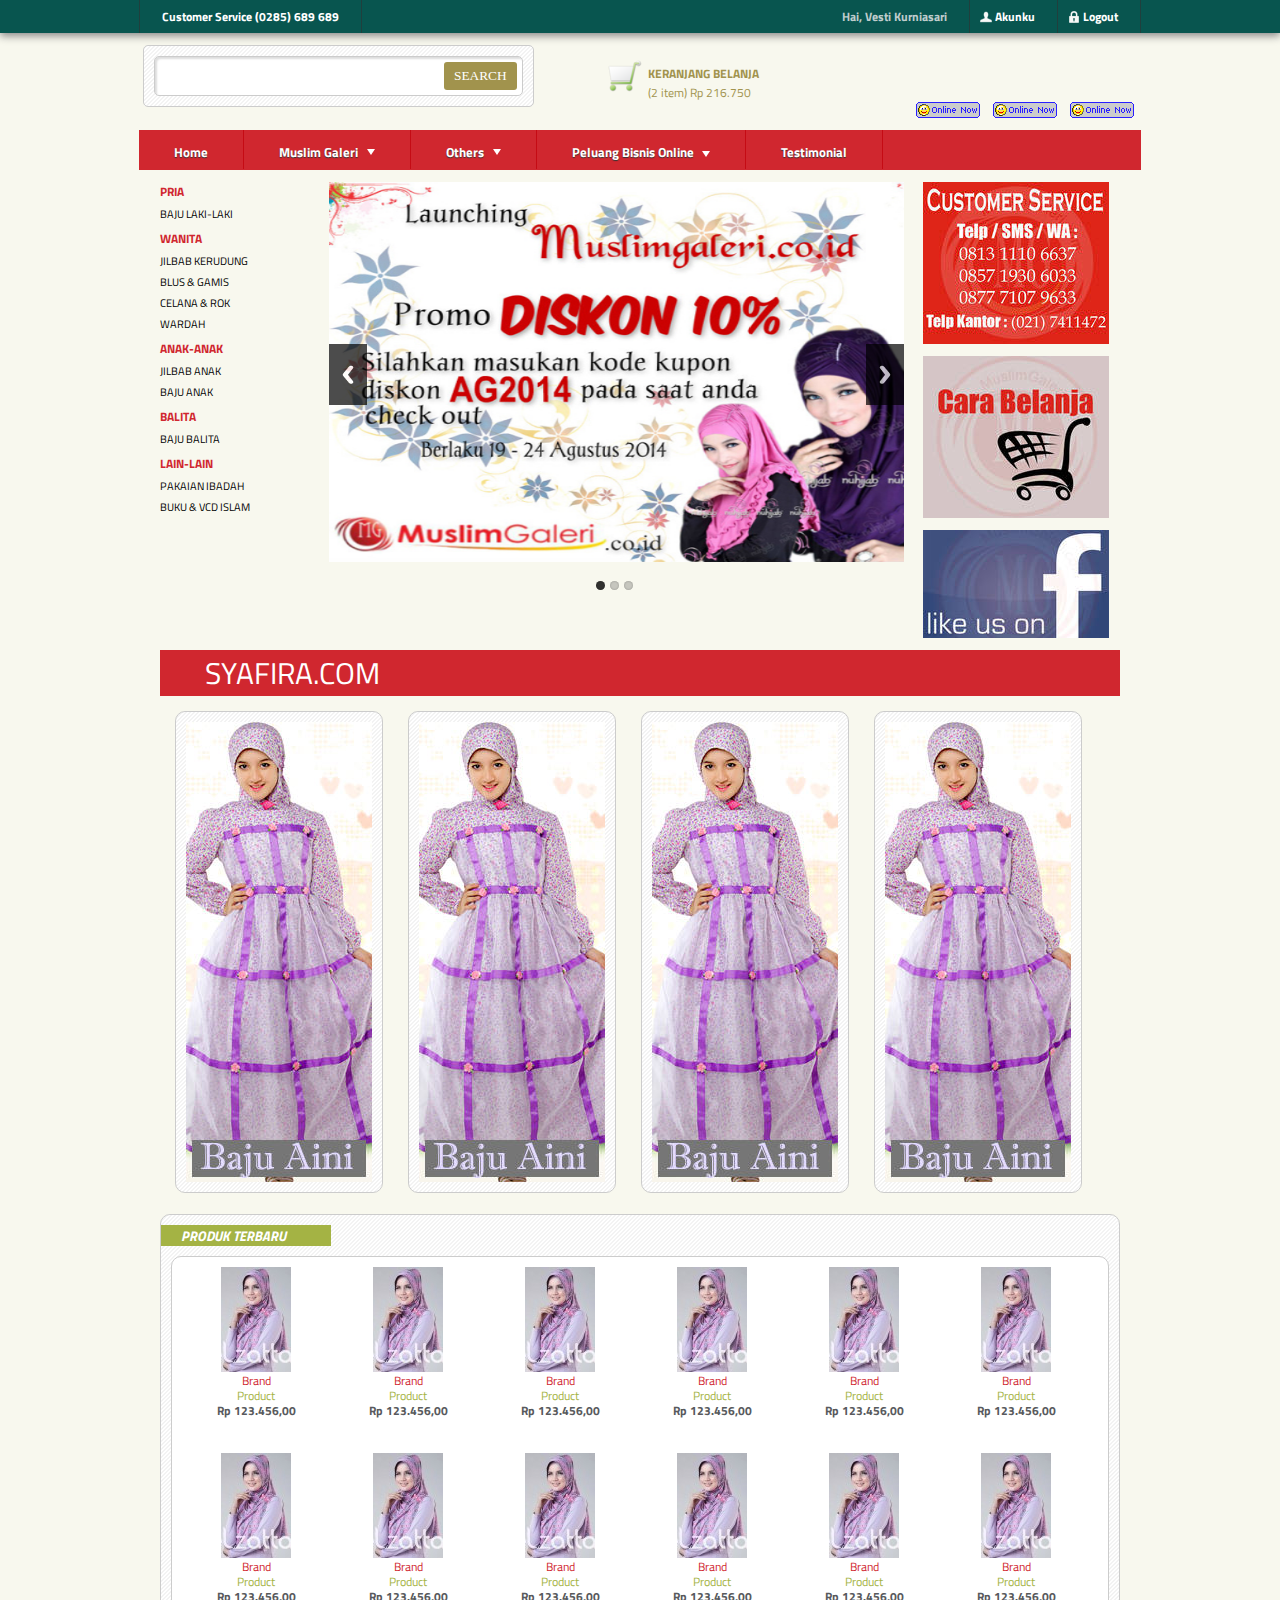
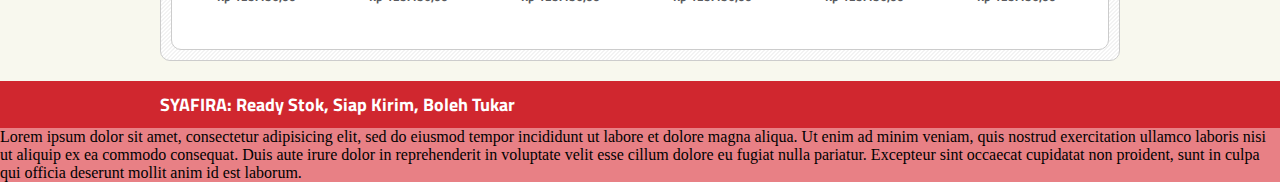
<file: index.html>
<!DOCTYPE html>
<html>
<head>
	<title>Safira</title>
	<link rel="stylesheet" href="css/style.css" type="text/css">
	<link rel="stylesheet" href="css/responsiveslides.css" type="text/css">
	<link href='http://fonts.googleapis.com/css?family=Titillium+Web' rel='stylesheet' type='text/css'>
	<script src="http://ajax.googleapis.com/ajax/libs/jquery/2.1.1/jquery.min.js"></script>
	<script src="js/responsiveslides.js"></script>
</head>
<body>
	<div id="top">
		<div id="account-bar">
			<div id="account-bar-left">
				<div id="cs"><strong>Customer Service (0285) 689 689</strong></div>
			</div>

			<div id="account-bar-right">
				<div id="hi-user">
					<strong>Hai, Vesti Kurniasari</strong>
				</div>

				<div id="hi-account">
					<a href="#"><strong>Akunku</strong></a>
				</div>

				<div id="hi-logout">
					<a href="#"><strong>Logout</strong></a>
				</div>
			</div>

			<div id="account-bar-clear">
				
			</div>
		</div>
	</div>

	<div id="header">
		<div id="logo">
			<!-- <img src="img/logo.png"/> -->
		</div>

		<div id="search">
			<fieldset id="fieldset-outer">
				<fieldset id="fieldset-inner">
					<form action="" method="">
						<input type="text">
							<input type="Submit" value="SEARCH"/>
						</input>
					</form>
				</fieldset>
			</fieldset>
		</div>

		<div id="cart">
			<strong>KERANJANG BELANJA</strong> (2 item) Rp 216.750

			<div id="ym">
				<img src="img/online.gif"/>
				<img src="img/online.gif"/>
				<img src="img/online.gif"/>
			</div>
		</div>

		<div id="top-menu">
			<ul>
				<li><a class="nav" href="#">Home</a></li>
				<li>
					<a class="nav" href="#">Muslim Galeri</a> <span class="bottom-arrow"></span>
					<div class="big-menu-one">
						<div>
							<h3>Muslim Galeri Wanita</h3>
							<a href="#">JILBAB & KERUDUNG</a>
							<a href="#">BLUES DAN GAMIS</a>
							<a href="#">CELANA DAN ROK</a>
							<a href="#">SARIMBIT</a>
							<a href="#">CARDI & COAT</a>
							<a href="#">BUSANA RAJUT</a>
						</div>

						<div>
							<h3>Muslim Galeri Pria</h3>
							<a href="#">SARIMBIT</a>
							<a href="#">BAJU LAKI-LAKI</a>
						</div>

						<div>
							<h3>Muslim Galeri Wanita Anak-Anak</h3>
							<a href="#">OTHERS</a>
							<a href="#">OTHERS</a>
							<a href="#">OTHERS</a>
							<a href="#">OTHERS</a>
						</div>

						<div>
							<h3>Muslim Galeri Balita</h3>
							<a href="#">OTHERS</a>
							<a href="#">OTHERS</a>
						</div>

						<div>
							<h3>Muslim Galeri Lain-Lain</h3>
							<a href="#">OTHERS</a>
						</div>
					</div>
				</li>
				<li>
					<a class="nav" href="#">Others</a> <span class="bottom-arrow"></span>
					<div class="big-menu-one">
						<div>
							<h3>Muslim Galeri Balita</h3>
							<a href="#">OTHERS</a>
							<a href="#">OTHERS</a>
						</div>

						<div>
							<h3>Muslim Galeri Lain-Lain</h3>
							<a href="#">OTHERS</a>
						</div>
					</div>
				</li>
				<li class="big-menu-two-container">
					<a class="nav" href="#">Peluang Bisnis Online <span class="bottom-arrow"></a>
					<div class="big-menu-two">
						<a href="#">MG LOYAL</a>
						<a href="#">MG AGEN</a>
					</div>
				</li>
				<li><a class="nav" href="#">Testimonial</a></li>
			</ul>
		</div>
	</div>

	<div id="wrapper">
		<div id="top-content">
			<div id="banner">
				
				<div id="cat-nav">
					<div class="cat-nav">
						<h3>PRIA</h3>
						<a href="#">BAJU LAKI-LAKI</a>
					</div>

					<div class="cat-nav">
						<h3>WANITA</h3>
						<a href="#">JILBAB KERUDUNG</a>
						<a href="#">BLUS & GAMIS</a>
						<a href="#">CELANA & ROK</a>
						<a href="#">WARDAH</a>
					</div>

					<div class="cat-nav">
						<h3>ANAK-ANAK</h3>
						<a href="#">JILBAB ANAK</a>
						<a href="#">BAJU ANAK</a>
					</div>

					<div class="cat-nav">
						<h3>BALITA</h3>
						<a href="#">BAJU BALITA</a>
					</div>

					<div class="cat-nav">
						<h3>LAIN-LAIN</h3>
						<a href="#">PAKAIAN IBADAH</a>
						<a href="#">BUKU & VCD ISLAM</a>
					</div>
				</div>

				<div id="slide">
					<ul class="rslides">
					  <li><img src="img/1.jpg" alt=""></li>
					  <li><img src="img/2.jpg" alt=""></li>
					  <li><img src="img/3.jpg" alt=""></li>
					</ul>
				</div>

				<div id="flag">
					<img src="img/img_kontak.jpg"/>
					<img src="img/img_cara_belanja.jpg"/>
					<img src="img/img_fb.jpg"/>
				</div>
			</div>

			<div id="gallery">
				<div id="block">
					<p>SYAFIRA.COM</p>
				</div>

				<div id="potrait-wrapper">
					<div class="potrait">
						<img src="img/potrait-one.jpg"/>
					</div> 

					<div class="potrait">
						<img src="img/potrait-one.jpg"/>
					</div> 

					<div class="potrait">
						<img src="img/potrait-one.jpg"/>
					</div> 

					<div class="potrait">
						<img src="img/potrait-one.jpg"/>
					</div> 
				</div>
			</div>

			<div id="feature">
				<div id="corner-title">
					<h3>PRODUK TERBARU</h3>
				</div>

				<div id="box-wrapper">
					<div class="box-feature">
						<img src="img/feature1.jpg"/>
						<p class="brand">Brand</p>
						<p class="product-name">Product</p>
						<p class="price">Rp 123.456,00</p> 
					</div>

					<div class="box-feature">
						<img src="img/feature1.jpg"/>
						<p class="brand">Brand</p>
						<p class="product-name">Product</p>
						<p class="price">Rp 123.456,00</p> 
					</div>

					<div class="box-feature">
						<img src="img/feature1.jpg"/>
						<p class="brand">Brand</p>
						<p class="product-name">Product</p>
						<p class="price">Rp 123.456,00</p> 
					</div>

					<div class="box-feature">
						<img src="img/feature1.jpg"/>
						<p class="brand">Brand</p>
						<p class="product-name">Product</p>
						<p class="price">Rp 123.456,00</p> 
					</div>

					<div class="box-feature">
						<img src="img/feature1.jpg"/>
						<p class="brand">Brand</p>
						<p class="product-name">Product</p>
						<p class="price">Rp 123.456,00</p> 
					</div>

					<div class="box-feature">
						<img src="img/feature1.jpg"/>
						<p class="brand">Brand</p>
						<p class="product-name">Product</p>
						<p class="price">Rp 123.456,00</p> 
					</div>

					<div class="box-feature">
						<img src="img/feature1.jpg"/>
						<p class="brand">Brand</p>
						<p class="product-name">Product</p>
						<p class="price">Rp 123.456,00</p> 
					</div>

					<div class="box-feature">
						<img src="img/feature1.jpg"/>
						<p class="brand">Brand</p>
						<p class="product-name">Product</p>
						<p class="price">Rp 123.456,00</p> 
					</div>

					<div class="box-feature">
						<img src="img/feature1.jpg"/>
						<p class="brand">Brand</p>
						<p class="product-name">Product</p>
						<p class="price">Rp 123.456,00</p> 
					</div>

					<div class="box-feature">
						<img src="img/feature1.jpg"/>
						<p class="brand">Brand</p>
						<p class="product-name">Product</p>
						<p class="price">Rp 123.456,00</p> 
					</div>

					<div class="box-feature">
						<img src="img/feature1.jpg"/>
						<p class="brand">Brand</p>
						<p class="product-name">Product</p>
						<p class="price">Rp 123.456,00</p> 
					</div>

					<div class="box-feature">
						<img src="img/feature1.jpg"/>
						<p class="brand">Brand</p>
						<p class="product-name">Product</p>
						<p class="price">Rp 123.456,00</p> 
					</div>
				</div>
			</div>
		</div>
	</div>

	<div id="footer">
		<div id="red-one">
			<div>
				<p>SYAFIRA: Ready Stok, Siap Kirim, Boleh Tukar</p>
			</div> 
		</div>

		<div id="red-two">
			<div>
				<p>Lorem ipsum dolor sit amet, consectetur adipisicing elit, sed do eiusmod
			tempor incididunt ut labore et dolore magna aliqua. Ut enim ad minim veniam,
			quis nostrud exercitation ullamco laboris nisi ut aliquip ex ea commodo
			consequat. Duis aute irure dolor in reprehenderit in voluptate velit esse
			cillum dolore eu fugiat nulla pariatur. Excepteur sint occaecat cupidatat non
			proident, sunt in culpa qui officia deserunt mollit anim id est laborum.</p>
			</div>
		</div>
	</div>

	<script type="text/javascript">
		$(document).ready(function(){
			 $(".rslides").responsiveSlides({
		        pager: true,
		        nav: true,
		        speed: 500,
		        maxwidth: 800,
		        namespace: "centered-btns"
		      });

			// $('#top-menu ul li').hover(function(){
			// 	$('.big-menu-one')
			// 	.delay(1000)
			// 	.queue(function(next){
			// 		$('.big-menu-one').css('background','green');
			// 		next();
			// 	});
			// }, function(){
			// 	$('.big-menu-one').css('background','#ffffff')
			// });

		});
	</script>
</body>
</html>
</file>
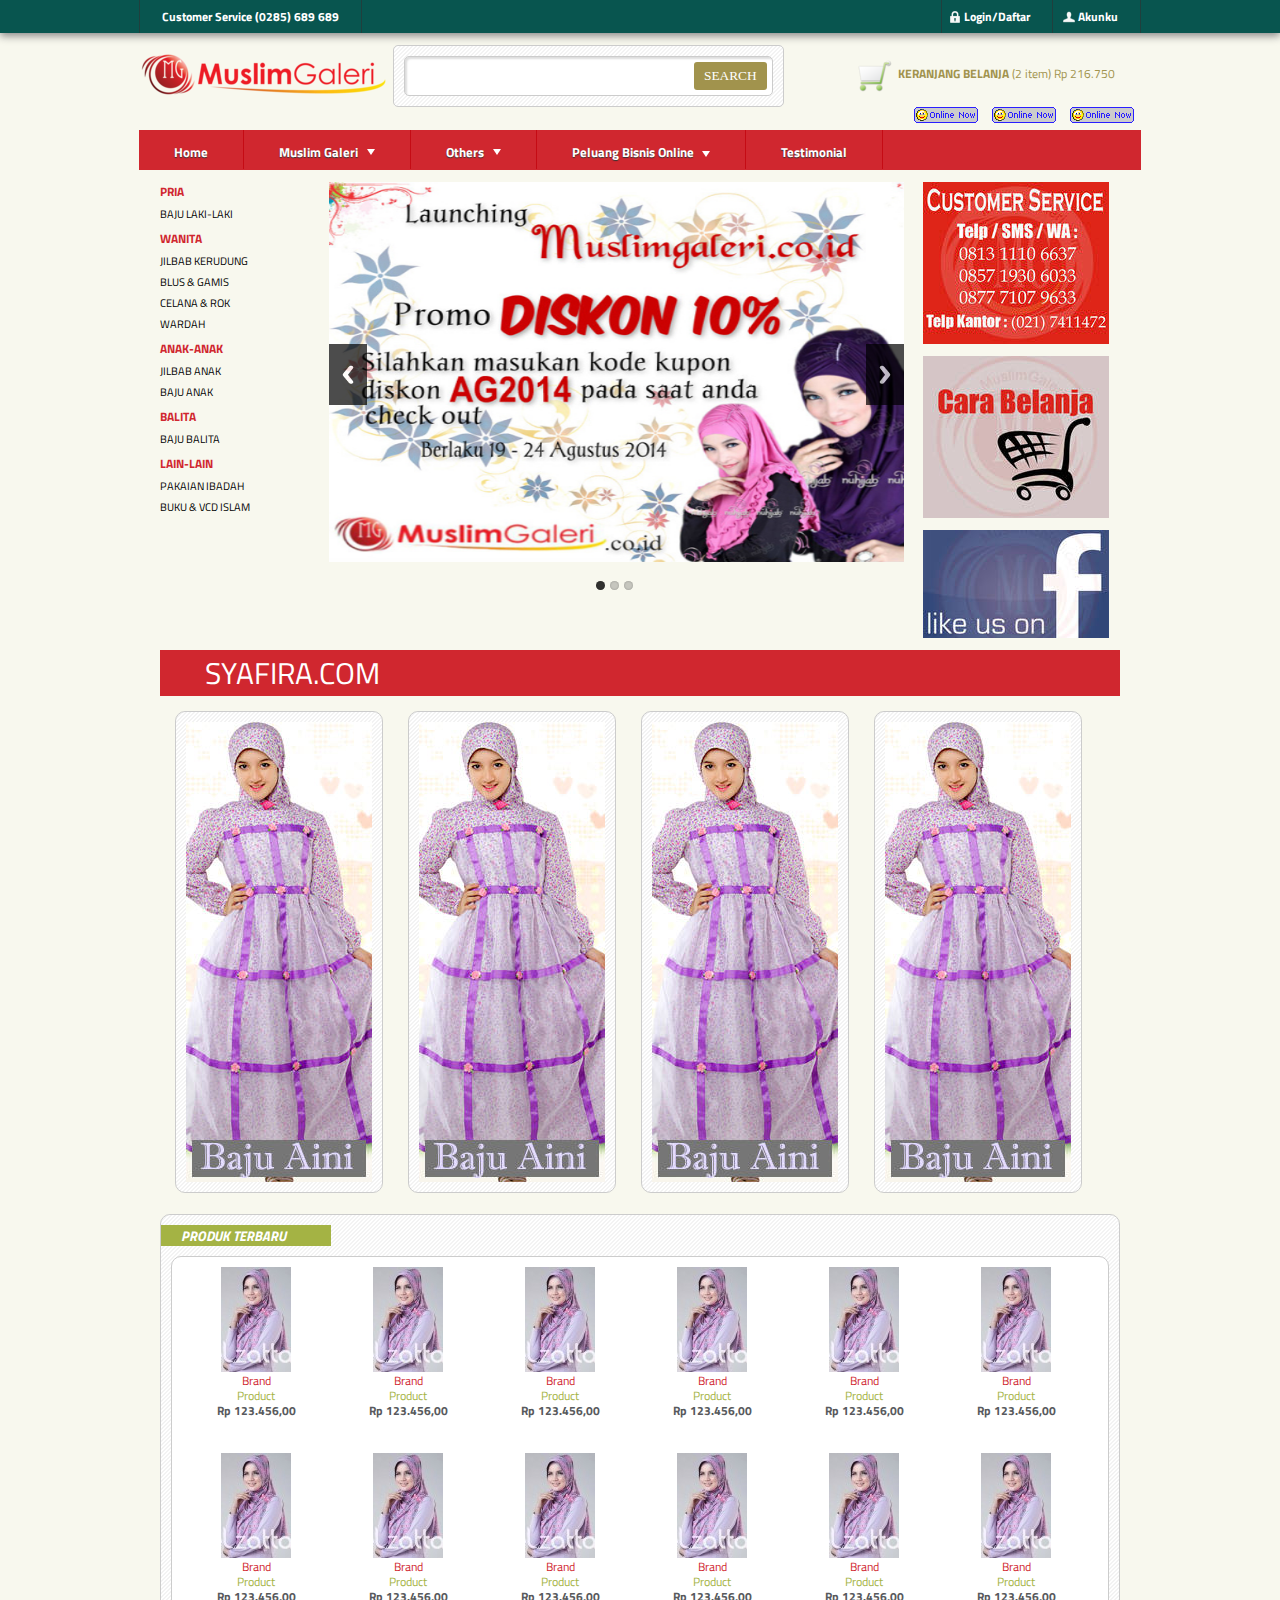
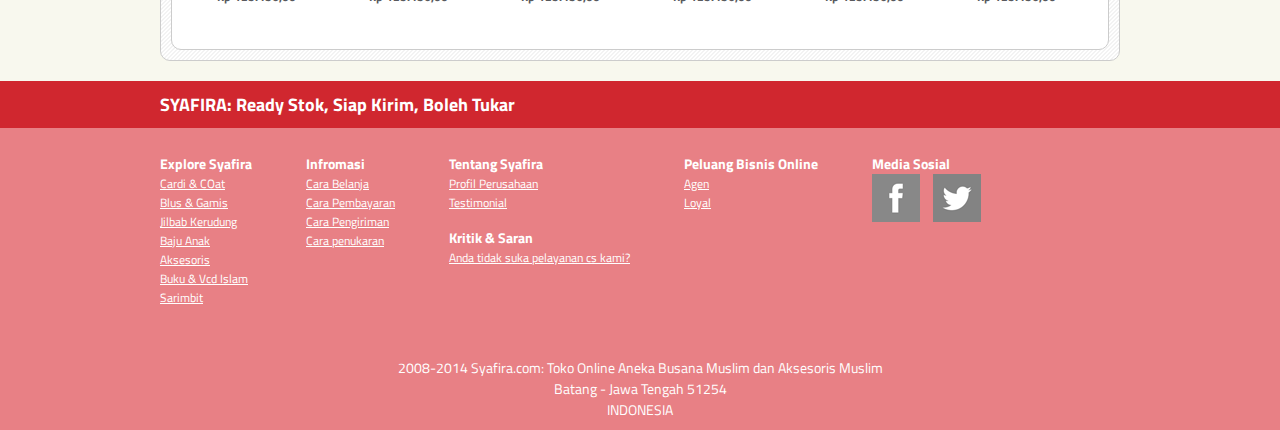
<file: index-no-login.html>
<!DOCTYPE html>
<html>
<head>
	<title>Safira</title>
	<link rel="stylesheet" href="css/style.css" type="text/css">
	<link rel="stylesheet" href="css/responsiveslides.css" type="text/css">
	<link href='http://fonts.googleapis.com/css?family=Titillium+Web' rel='stylesheet' type='text/css'>
	<script src="http://ajax.googleapis.com/ajax/libs/jquery/2.1.1/jquery.min.js"></script>
	<script src="js/responsiveslides.js"></script>
</head>
<body>
	<div id="top">
		<div id="account-bar">
			<div id="account-bar-left">
				<div id="cs"><strong>Customer Service (0285) 689 689</strong></div>
			</div>

			<div id="account-bar-right">
				<div id="hi-login">
					<a href="#"><strong>Login/Daftar</strong></a>
				</div>

				<div id="hi-account">
					<a href="#"><strong>Akunku</strong></a>
				</div>

				
			</div>

			<div id="account-bar-clear">
				
			</div>
		</div>
	</div>

	<div id="header">
		<div id="logo">
			<a href="#"><img src="img/logo.png"/></a>
		</div>

		<div id="search">
			<fieldset id="fieldset-outer">
				<fieldset id="fieldset-inner">
					<form action="" method="">
						<input type="text">
							<input type="Submit" value="SEARCH"/>
						</input>
					</form>
				</fieldset>
			</fieldset>
		</div>

		<a href="#" id="cart">
			<span><strong>KERANJANG BELANJA</strong> (2 item) Rp 216.750</span>
		</a>

		<div id="ym">
			<a href="ym"><img src="img/online.gif"/></a>
			<a href="ym"><img src="img/online.gif"/></a>
			<a href="ym"><img src="img/online.gif"/></a>
		</div>

		<div id="top-menu">
			<ul>
				<li><a class="nav" href="#">Home</a></li>
				<li>
					<a class="nav" href="#">Muslim Galeri</a> <span class="bottom-arrow"></span>
					<div class="big-menu-one">
						<div>
							<h3>Muslim Galeri Wanita</h3>
							<a href="#">JILBAB & KERUDUNG</a>
							<a href="#">BLUES DAN GAMIS</a>
							<a href="#">CELANA DAN ROK</a>
							<a href="#">SARIMBIT</a>
							<a href="#">CARDI & COAT</a>
							<a href="#">BUSANA RAJUT</a>
						</div>

						<div>
							<h3>Muslim Galeri Pria</h3>
							<a href="#">SARIMBIT</a>
							<a href="#">BAJU LAKI-LAKI</a>
						</div>

						<div>
							<h3>Muslim Galeri Wanita Anak-Anak</h3>
							<a href="#">OTHERS</a>
							<a href="#">OTHERS</a>
							<a href="#">OTHERS</a>
							<a href="#">OTHERS</a>
						</div>

						<div>
							<h3>Muslim Galeri Balita</h3>
							<a href="#">OTHERS</a>
							<a href="#">OTHERS</a>
						</div>

						<div>
							<h3>Muslim Galeri Lain-Lain</h3>
							<a href="#">OTHERS</a>
						</div>
					</div>
				</li>
				<li>
					<a class="nav" href="#">Others</a> <span class="bottom-arrow"></span>
					<div class="big-menu-one">
						<div>
							<h3>Muslim Galeri Balita</h3>
							<a href="#">OTHERS</a>
							<a href="#">OTHERS</a>
						</div>

						<div>
							<h3>Muslim Galeri Lain-Lain</h3>
							<a href="#">OTHERS</a>
						</div>
					</div>
				</li>
				<li class="big-menu-two-container">
					<a class="nav" href="#">Peluang Bisnis Online <span class="bottom-arrow"></a>
					<div class="big-menu-two">
						<a href="#">MG LOYAL</a>
						<a href="#">MG AGEN</a>
					</div>
				</li>
				<li><a class="nav" href="#">Testimonial</a></li>
			</ul>
		</div>
	</div>

	<div id="wrapper">
		<div id="top-content">
			<div id="banner">
				
				<div id="cat-nav">
					<div class="cat-nav">
						<h3>PRIA</h3>
						<a href="#">BAJU LAKI-LAKI</a>
					</div>

					<div class="cat-nav">
						<h3>WANITA</h3>
						<a href="#">JILBAB KERUDUNG</a>
						<a href="#">BLUS & GAMIS</a>
						<a href="#">CELANA & ROK</a>
						<a href="#">WARDAH</a>
					</div>

					<div class="cat-nav">
						<h3>ANAK-ANAK</h3>
						<a href="#">JILBAB ANAK</a>
						<a href="#">BAJU ANAK</a>
					</div>

					<div class="cat-nav">
						<h3>BALITA</h3>
						<a href="#">BAJU BALITA</a>
					</div>

					<div class="cat-nav">
						<h3>LAIN-LAIN</h3>
						<a href="#">PAKAIAN IBADAH</a>
						<a href="#">BUKU & VCD ISLAM</a>
					</div>
				</div>

				<div id="slide">
					<ul class="rslides">
					  <li><img src="img/1.jpg" alt=""></li>
					  <li><img src="img/2.jpg" alt=""></li>
					  <li><img src="img/3.jpg" alt=""></li>
					</ul>
				</div>

				<div id="flag">
					<img src="img/img_kontak.jpg"/>
					<a href="#"><img src="img/img_cara_belanja.jpg"/></a>
					<a href="#"><img src="img/img_fb.jpg"/></a>
				</div>
			</div>

			<div id="gallery">
				<div id="block">
					<p>SYAFIRA.COM</p>
				</div>

				<div id="potrait-wrapper">
					<div class="potrait">
						<a href="#"><img src="img/potrait-one.jpg"/></a>
					</div> 

					<div class="potrait">
						<a href="#"><img src="img/potrait-one.jpg"/></a>
					</div> 

					<div class="potrait">
						<a href="#"><img src="img/potrait-one.jpg"/></a>
					</div> 

					<div class="potrait">
						<a href="#"><img src="img/potrait-one.jpg"/></a>
					</div> 
				</div>
			</div>

			<div id="feature">
				<div id="corner-title">
					<h3>PRODUK TERBARU</h3>
				</div>

				<div id="box-wrapper">
					<div class="box-feature">
						<a href="#">
							<img src="img/feature1.jpg"/>
							<p class="brand">Brand</p>
							<p class="product-name">Product</p>
							<p class="price">Rp 123.456,00</p>
						</a>
					</div>

					<div class="box-feature">
						<a href="#">
							<img src="img/feature1.jpg"/>
							<p class="brand">Brand</p>
							<p class="product-name">Product</p>
							<p class="price">Rp 123.456,00</p>
						</a>
					</div>

					<div class="box-feature">
						<a href="#">
							<img src="img/feature1.jpg"/>
							<p class="brand">Brand</p>
							<p class="product-name">Product</p>
							<p class="price">Rp 123.456,00</p>
						</a>
					</div>

					<div class="box-feature">
						<a href="#">
							<img src="img/feature1.jpg"/>
							<p class="brand">Brand</p>
							<p class="product-name">Product</p>
							<p class="price">Rp 123.456,00</p>
						</a>
					</div>

					<div class="box-feature">
						<a href="#">
							<img src="img/feature1.jpg"/>
							<p class="brand">Brand</p>
							<p class="product-name">Product</p>
							<p class="price">Rp 123.456,00</p>
						</a>
					</div>

					<div class="box-feature">
						<a href="#">
							<img src="img/feature1.jpg"/>
							<p class="brand">Brand</p>
							<p class="product-name">Product</p>
							<p class="price">Rp 123.456,00</p>
						</a>
					</div>

					<div class="box-feature">
						<a href="#">
							<img src="img/feature1.jpg"/>
							<p class="brand">Brand</p>
							<p class="product-name">Product</p>
							<p class="price">Rp 123.456,00</p>
						</a>
					</div>

					<div class="box-feature">
						<a href="#">
							<img src="img/feature1.jpg"/>
							<p class="brand">Brand</p>
							<p class="product-name">Product</p>
							<p class="price">Rp 123.456,00</p>
						</a>
					</div>

					<div class="box-feature">
						<a href="#">
							<img src="img/feature1.jpg"/>
							<p class="brand">Brand</p>
							<p class="product-name">Product</p>
							<p class="price">Rp 123.456,00</p>
						</a>
					</div>

					<div class="box-feature">
						<a href="#">
							<img src="img/feature1.jpg"/>
							<p class="brand">Brand</p>
							<p class="product-name">Product</p>
							<p class="price">Rp 123.456,00</p>
						</a>
					</div>

					<div class="box-feature">
						<a href="#">
							<img src="img/feature1.jpg"/>
							<p class="brand">Brand</p>
							<p class="product-name">Product</p>
							<p class="price">Rp 123.456,00</p>
						</a>
					</div>

					<div class="box-feature">
						<a href="#">
							<img src="img/feature1.jpg"/>
							<p class="brand">Brand</p>
							<p class="product-name">Product</p>
							<p class="price">Rp 123.456,00</p>
						</a>
					</div>
				</div>
			</div>
		</div>
	</div>

	<div id="footer">
		<div id="red-one">
			<div>
				<p>SYAFIRA: Ready Stok, Siap Kirim, Boleh Tukar</p>
			</div> 
		</div>

		<div id="red-two">
			<div id="footer-link-wrapper">
				<div class="footer-link">
					<h3>Explore Syafira</h3>
					<a href="#">Cardi & COat</a>
					<a href="#">Blus & Gamis</a>
					<a href="#">Jilbab Kerudung</a>
					<a href="#">Baju Anak</a>
					<a href="#">Aksesoris</a>
					<a href="#">Buku & Vcd Islam</a>
					<a href="#">Sarimbit</a>
				</div>

				<div class="footer-link">
					<h3>Infromasi</h3>
					<a href="#">Cara Belanja</a>
					<a href="#">Cara Pembayaran</a>
					<a href="#">Cara Pengiriman</a>
					<a href="#">Cara penukaran</a>
				</div>

				<div class="footer-link">
					<h3>Tentang Syafira</h3>
					<a href="#">Profil Perusahaan</a>
					<a href="#">Testimonial</a>

					<h3>Kritik & Saran</h3>
					<a href="#">Anda tidak suka pelayanan cs kami?</a>
				</div>

				<div class="footer-link">
					<h3>Peluang Bisnis Online</h3>
					<a href="#">Agen</a>
					<a href="#">Loyal</a>
				</div>

				<div class="footer-link">
					<h3>Media Sosial</h3>
					<a href="#" id="fb-icon">
					</a>

					<a href="#" id="twitter-icon">
					</a>
				</div>

				<div id="copyright">
					<p>2008-2014 Syafira.com: Toko Online Aneka Busana Muslim dan Aksesoris Muslim</p>
					<p>Batang - Jawa Tengah 51254</p> 
					<p>INDONESIA</p>
				</div>
			</div>
		</div>
	</div>

	<script type="text/javascript">
		$(document).ready(function(){
			 $(".rslides").responsiveSlides({
		        pager: true,
		        nav: true,
		        speed: 500,
		        maxwidth: 800,
		        namespace: "centered-btns"
		      });

			// $('#top-menu ul li').hover(function(){
			// 	$('.big-menu-one')
			// 	.delay(1000)
			// 	.queue(function(next){
			// 		$('.big-menu-one').css('background','green');
			// 		next();
			// 	});
			// }, function(){
			// 	$('.big-menu-one').css('background','#ffffff')
			// });

		});
	</script>
</body>
</html>
</file>
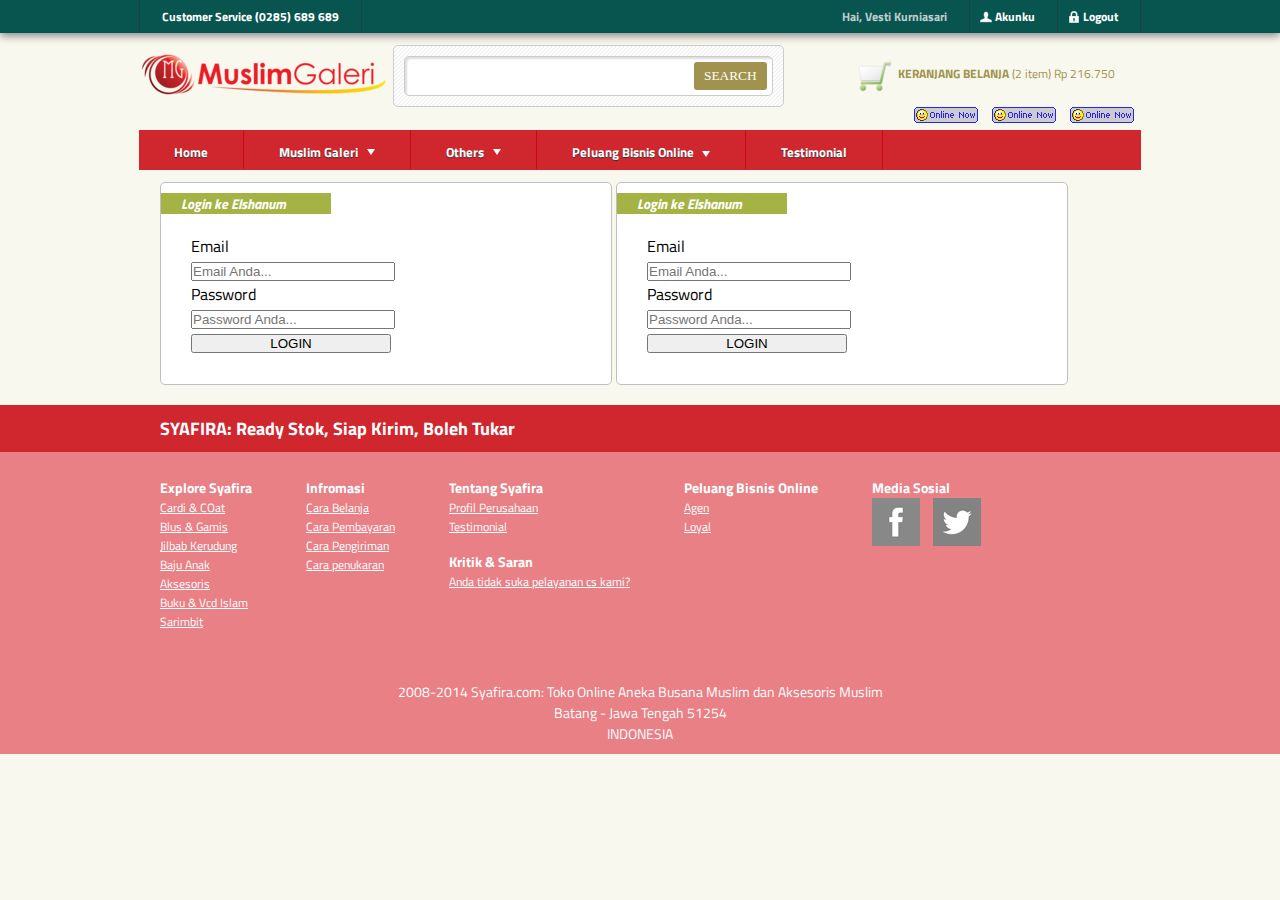
<file: login.html>
<!DOCTYPE html>
<html>
<head>
	<title>Syafira Login</title>
	<link rel="stylesheet" href="css/style.css" type="text/css">
	<link rel="stylesheet" href="css/responsiveslides.css" type="text/css">
	<link href='http://fonts.googleapis.com/css?family=Titillium+Web' rel='stylesheet' type='text/css'>
	<script src="http://ajax.googleapis.com/ajax/libs/jquery/2.1.1/jquery.min.js"></script>
	<script src="js/responsiveslides.js"></script>

	<meta name="viewport" content="width=device-width, minimum-scale=1.0, maximum-scale=1.0" />
</head>
<body>
	<div id="top">
		<div id="account-bar">
			<div id="account-bar-left">
				<div id="cs"><strong>Customer Service (0285) 689 689</strong></div>
			</div>

			<div id="account-bar-right">
				<div id="hi-user">
					<strong>Hai, Vesti Kurniasari</strong>
				</div>

				<div id="hi-account">
					<a href="#"><strong>Akunku</strong></a>
				</div>

				<div id="hi-logout">
					<a href="#"><strong>Logout</strong></a>
				</div>
			</div>

			<div id="account-bar-clear">
				
			</div>
		</div>
	</div>

	<div id="menu-mobile">
		<a href="#" id="slick">
			Menu
			<span id="slick-strip">
			&#9776;
			</span>
		</a>

		<ul>
			<li><a href="#">Home</a></li>
			<li>
				<a href="#">Muslim Galeri</a>
				<ul style="height:0px">
					<li><a href="#">Muslim Galeri - Wanita</a></li>
					<li><a href="#">Muslim Galeri - Pria</a></li>
					<li><a href="#">Muslim Galeri - Anak-Anak</a></li>
				</ul>
			</li>
			<li>
				<a href="#">Others</a>
				<ul>
					<li><a href="#">Muslim Galeri - Wanita</a></li>
					<li><a href="#">Muslim Galeri - Pria</a></li>
					<li><a href="#">Muslim Galeri - Anak-Anak</a></li>
				</ul>
			</li>
			<li><a href="#">Home</a></li>
			<li><a href="#">Home</a></li>
		</ul>

		<div id="slick-clear">
		</div>

		
	</div>

	<div id="header">
		<div id="logo">
			<a href="#"><img src="img/logo.png"/></a>
		</div>

		<div id="search">
			<fieldset id="fieldset-outer">
				<fieldset id="fieldset-inner">
					<form action="" method="">
						<input type="text">
							<input type="Submit" value="SEARCH"/>
						</input>
					</form>
				</fieldset>
			</fieldset>
		</div>

		<a href="#" id="cart">
			<span><strong>KERANJANG BELANJA</strong> (2 item) Rp 216.750</span>
		</a>

		<div id="ym">
			<a href="ym"><img src="img/online.gif"/></a>
			<a href="ym"><img src="img/online.gif"/></a>
			<a href="ym"><img src="img/online.gif"/></a>
		</div>

		<div id="top-menu">
			<ul>
				<li><a class="nav" href="#">Home</a></li>
				<li>
					<a class="nav" href="#">Muslim Galeri</a> <span class="bottom-arrow"></span>
					<div class="big-menu-one">
						<div>
							<h3>Muslim Galeri Wanita</h3>
							<a href="#">JILBAB & KERUDUNG</a>
							<a href="#">BLUES DAN GAMIS</a>
							<a href="#">CELANA DAN ROK</a>
							<a href="#">SARIMBIT</a>
							<a href="#">CARDI & COAT</a>
							<a href="#">BUSANA RAJUT</a>
						</div>

						<div>
							<h3>Muslim Galeri Pria</h3>
							<a href="#">SARIMBIT</a>
							<a href="#">BAJU LAKI-LAKI</a>
						</div>

						<div>
							<h3>Muslim Galeri Wanita Anak-Anak</h3>
							<a href="#">OTHERS</a>
							<a href="#">OTHERS</a>
							<a href="#">OTHERS</a>
							<a href="#">OTHERS</a>
						</div>

						<div>
							<h3>Muslim Galeri Balita</h3>
							<a href="#">OTHERS</a>
							<a href="#">OTHERS</a>
						</div>

						<div>
							<h3>Muslim Galeri Lain-Lain</h3>
							<a href="#">OTHERS</a>
						</div>
					</div>
				</li>
				<li>
					<a class="nav" href="#">Others</a> <span class="bottom-arrow"></span>
					<div class="big-menu-one">
						<div>
							<h3>Muslim Galeri Balita</h3>
							<a href="#">OTHERS</a>
							<a href="#">OTHERS</a>
						</div>

						<div>
							<h3>Muslim Galeri Lain-Lain</h3>
							<a href="#">OTHERS</a>
						</div>
					</div>
				</li>
				<li class="big-menu-two-container">
					<a class="nav" href="#">Peluang Bisnis Online <span class="bottom-arrow"></a>
					<div class="big-menu-two">
						<a href="#">MG LOYAL</a>
						<a href="#">MG AGEN</a>
					</div>
				</li>
				<li><a class="nav" href="#">Testimonial</a></li>
			</ul>
		</div>
	</div>

	<div id="wrapper">
		<div id="top-content">
			
			<div id="login-box">
				<div id="corner-title">
					<h3>Login ke Elshanum</h3>
				</div>

				<form method="">
					<label>Email</label>
					<div>
						<input type="text" placeholder="Email Anda..."/>
					</div>

					<label>Password</label>
					<div>
						<input type="text" placeholder="Password Anda..."/>
					</div>

					<div>
						<input type="submit" value="LOGIN"/>
					</div>
				</form>
			</div>

			<div id="register-box">
				<div id="corner-title">
					<h3>Login ke Elshanum</h3>
				</div>

				<form method="">
					<label>Email</label>
					<div>
						<input type="text" placeholder="Email Anda..."/>
					</div>

					<label>Password</label>
					<div>
						<input type="text" placeholder="Password Anda..."/>
					</div>

					<div>
						<input type="submit" value="LOGIN"/>
					</div>
				</form>
			</div>

		</div>
	</div>

	<div id="footer">
		<div id="red-one">
			<div>
				<p>SYAFIRA: Ready Stok, Siap Kirim, Boleh Tukar</p>
			</div> 
		</div>

		<div id="red-two">
			<div id="footer-link-wrapper">
				<div class="footer-link">
					<h3>Explore Syafira</h3>
					<a href="#">Cardi & COat</a>
					<a href="#">Blus & Gamis</a>
					<a href="#">Jilbab Kerudung</a>
					<a href="#">Baju Anak</a>
					<a href="#">Aksesoris</a>
					<a href="#">Buku & Vcd Islam</a>
					<a href="#">Sarimbit</a>
				</div>

				<div class="footer-link">
					<h3>Infromasi</h3>
					<a href="#">Cara Belanja</a>
					<a href="#">Cara Pembayaran</a>
					<a href="#">Cara Pengiriman</a>
					<a href="#">Cara penukaran</a>
				</div>

				<div class="footer-link">
					<h3>Tentang Syafira</h3>
					<a href="#">Profil Perusahaan</a>
					<a href="#">Testimonial</a>

					<h3>Kritik & Saran</h3>
					<a href="#">Anda tidak suka pelayanan cs kami?</a>
				</div>

				<div class="footer-link">
					<h3>Peluang Bisnis Online</h3>
					<a href="#">Agen</a>
					<a href="#">Loyal</a>
				</div>

				<div class="footer-link">
					<h3>Media Sosial</h3>
					<a href="#" id="fb-icon">
					</a>

					<a href="#" id="twitter-icon">
					</a>
				</div>

				<div id="copyright">
					<p>2008-2014 Syafira.com: Toko Online Aneka Busana Muslim dan Aksesoris Muslim</p>
					<p>Batang - Jawa Tengah 51254</p> 
					<p>INDONESIA</p>
				</div>
			</div>
		</div>
	</div>

	<script type="text/javascript">
		$(document).ready(function(){
		

		});
	</script>
</body>
</html>
</file>
<file: css/style.css>
*{
	margin: 0px;
	padding: 0px;
}

body{
	background: #f8f8ee;
}

#top{
	background: #08554f;
	color: white;
	font-family: 'Titillium Web', sans-serif;
	font-size: 12px;
	box-shadow: 0px 3px 8px #888888;
}

#account-bar{
	width: 1002px;
	margin:0 auto;
}

#account-bar-left{
	float: left;
}

#account-bar-right{
	float: right;
}

#account-bar-clear{
	clear: both;
}

#cs{
	border-left:1px solid #203f3d;
	border-right:1px solid #203f3d;
	padding:7px 22px;
}

#hi-user,#hi-account,#hi-logout, #hi-login{
	display: inline-block;
	border-right: 1px solid #203f3d;
	padding:7px 22px;
}

#hi-user{
	color:#bfcccc;
}

#hi-account{
	background: url('../img/myaccount.png') no-repeat 5px center;
}

#hi-logout, #hi-login{
	background: url('../img/key.png') no-repeat 5px center;
}

#hi-login{
	border-left: 1px solid #203f3d;
}

#top a{
	text-decoration: none;
	color: white;
}

#header{
	width: 1002px;
	margin:12px auto;
	position: relative;
}

#header #logo, #header #search, #header #cart {
    vertical-align:middle;
}

#logo,#search,#cart{
	display: inline-block;
}

/*#logo{
	background: url('../img/logo.png') no-repeat left center;
	height: 51px;
	width: 250px;
}*/

#search fieldset{
	border-radius: 5px;
	border:1px solid #cccccc;
}

#fieldset-outer{
	padding:10px;
	background: url('../img/stripe-bg.png') repeat;
}

#fieldset-inner{
	background: white;
	padding: 5px;
	box-shadow: inset 2px 2px 2px 0px #dddddd;
}

#search input[type=text]{
	border: none;
	width: 270px;
	height: 25px;
	font-size: 15px;
	padding-left: 10px;
	font-family: georgia;
	color:#a1934d;
	font-style: italic;
}

#search input[type=text]:focus{
	outline: 0;
}

#search input[type=submit]{
	color:white;
	border-radius: 3px;
	border: none;
	background: #a1934d;
	padding: 6px 10px;
	font-family: verdana;
}

#cart{
	font-family: 'Titillium Web', sans-serif;
	font-size: 12px;
	background: url('../img/cart.png') no-repeat left center;
	padding-left: 40px;
	height: 34px;
	margin-left: 70px;
	padding-top: 10px;
	color:#a1934d;
	text-decoration: none;
}

#cart > *{
	display: block;
}

#ym{
	position: absolute;
	right: 7px;
	/*margin-top: 25px;
	margin-left: 6px;*/
}

#ym img{
	margin-left: 10px;
}

#top-menu{
	margin-top: 23px;
	background: green;
}

#top-menu ul{
	background: #D0272F;
	width: 100%;
	height: 40px;
	position: relative;
}

#top-menu ul li{
	list-style-type: none;
	float: left;
	/*margin-left: 20px;*/
	/*margin-right: 20px;*/
	padding-top: 8px;
	padding-bottom: 7px;
	padding-right: 35px;
	padding-left: 35px;
	font-family: 'Titillium Web', sans-serif;
	text-shadow: 0px 1px 1px #333;

	border-right: 1px solid #C50B14;

	/*background: black;*/
}

#top-menu ul li:hover{
	cursor: pointer;
}

#top-menu ul li a.nav{
	text-decoration: none;
	color: white;
	font-weight: bold;
	font-size: 13px;
}

#top-menu ul li a.nav:hover{
	color: #94c725;
}

.big-menu-one{
	background: #ffffff;
	position: absolute;
	top:40px;
	left: 0px;
	width: 982px;
	padding: 20px 10px;
	display: none;
	box-shadow: 0 0 3px #B9B9B9;
	border-bottom-right-radius: 10px;
	border-bottom-left-radius: 10px;
	text-shadow:none;
	z-index: 1000;
}

#top-menu ul li:hover .big-menu-one,#top-menu ul li:hover .big-menu-two{
	display: block;
	cursor: default;
	position: absolute;
}

#top-menu ul li:hover .bottom-arrow{
	border-color: #94c725 transparent transparent transparent;
}

#top-menu ul li:hover a.nav{
	color: #94c725;
}

.bottom-arrow{
	width: 0;
	height: 0;
	border-style: solid;
	border-width: 6px 4.5px 0 4.5px;
	border-color: #ffffff transparent transparent transparent;
	margin-left: 5px;
}

#top-menu ul li a.nav, #top-menu ul li .bottom-arrow{
	display: inline-block;
	vertical-align: middle;
}

.big-menu-one > div{
	display: inline-block;
	margin-right: 30px;
	vertical-align: top;
}

.big-menu-one h3{
	color: #d0272f;
	font-size: 14px;
}

.big-menu-one a, .big-menu-two a{
	text-decoration: none;
	display: list-item;
	font-size: 13px;
	color: black;
	padding: 3px 3px 3px 10px;
	background: url('../img/arrow_menu.png') no-repeat left center;
}

.big-menu-two a{
	margin-left: 10px;
}

.big-menu-one a:hover, .big-menu-two a:hover{
	background: url('../img/arrow_menu_hover.png') no-repeat left center #efefef;
	color: #d0272f;
}

.big-menu-two-container{
	position: relative;
}

.big-menu-two{
	background: #ffffff;
	position: absolute;
	top:40px;
	left: 0px;
	width: 100%;
	padding: 20px 0px;
	display: none;
	box-shadow: 0 0 3px #B9B9B9;
	border-bottom-right-radius: 10px;
	border-bottom-left-radius: 10px;
	text-shadow:none;
	z-index: 1000;
}


#wrapper{
	margin: 0 auto;
	width: 960px;
}

/* Main content top page */

#top-content{
	font-family: 'Titillium Web', sans-serif;
}

#banner > div{
	display: inline-block;
	vertical-align: text-top;
}

#cat-nav{
	width: 165px;
}

.cat-nav{
	margin-bottom: 7px;
}

.cat-nav h3{
	color: #d0272f;
	font-size: 12px;
	margin-bottom: 5px;
}

.cat-nav a{
	text-decoration: none;
	display: list-item; /* reset back to vertically*/
	list-style-type: none;
	font-size: 11px;
	color: black;
	margin-bottom: 5px;
}

.cat-nav a:hover{
	text-decoration: underline;
}

#slide{
	width: 575px;
	position: relative;
}

#slide img{
	height: 380px;
}

#flag{
	margin-left: 15px;
}

#flag img{
	display: block;
	margin-bottom: 12px;
}

#block{
	background: #D0272F;
	color: white;
	padding: 0px 45px;
	font-size: 30px;
}

#potrait-wrapper{
	padding: 15px;
}

#potrait-wrapper .potrait{
	display: inline-block;
	margin-right: 21px;
}

.potrait img{
	background: url('../img/stripe-bg.png') repeat;
	padding: 10px;
	border-radius:10px;
	border:1px solid #cccccc;
}

#feature{
	background: url('../img/stripe-bg.png') repeat;
	border-radius: 10px;
	border: 1px solid #cccccc;
}

#corner-title{
	background: #a4b344;
	color: #ffffff;
	width: 150px;
	padding-left: 20px;
	margin-top: 10px;
}

#corner-title h3{
	font-size: 14px;
	font-style: italic;
}

#box-wrapper{
	margin: 10px;
	padding: 10px;
	border-radius: 10px;
	border: 1px solid #cccccc;
	background: #ffffff;
}

#box-wrapper div.box-feature{
	display: inline-block;
}

.box-feature{
	width: 110px;
	margin:0px 19px 30px;
	text-align: center;
}

.box-feature a{
	text-decoration: none;
}

.box-feature a:hover p.product-name{
	color: #08554F;
}

.box-feature p{
	font-size: 12px;
	display: auto;
	margin-bottom: 10px;
	padding: 0px;
	line-height: 5px;
}

.box-feature p.brand{
	color: #D0272F;
}

.box-feature p.product-name{
	color: #a4b344;
}

.box-feature p.price{
	color:#585a5d;
	font-weight: bold;
}
/* Main content top page */

/* Footer */

#footer{
	margin-top: 20px;
}

#red-one{
	background: #D0272F;
}

#red-one div, #red-two #footer-link-wrapper{
	width: 960px;
	margin: 0 auto;
	padding: 10px;
}

#red-one p{
	color: #ffffff;
	font-family: 'Titillium Web', sans-serif;
	font-weight: bold;
	font-size: 18px;
}

#red-two{
	background: #e88085;
}

.footer-link{
	font-family: 'Titillium Web', sans-serif;
	color: #ffffff;
	font-size: 12px;
	display: inline-block;
	margin-right: 50px;
	vertical-align: text-top;
}

.footer-link h3{
	margin-top: 15px;
}

.footer-link a{
	color: #ffffff;
	display: block;
}

#fb-icon,#twitter-icon{
	display: inline-block;
	vertical-align: text-top;
}

#fb-icon{
	background-image: url('../img/fb.png');
	background-repeat: no-repeat;
	width: 48px;
	height: 48px;
	background-position: 0px 0px;
	margin-right: 10px;
}

#twitter-icon{
	background-image: url('../img/twitter.png');
	background-repeat: no-repeat;
	width: 48px;
	height: 48px;
	background-position: 0px 0px;
}

a#fb-icon:hover, a#twitter-icon:hover{
	background-position: 0 -48px;
}

#copyright{
	color: #ffffff;
	font-size: 14px;
	text-align: center;
	font-family: 'Titillium Web', sans-serif;
	margin-top: 50px;
}

/* Footer */


/* Login Page */

#login-box,#register-box{
	background: #ffffff;
	border-radius: 5px;
	border: 1px solid #bfbfbf;
	display: inline-block;
	vertical-align: top;
	width: 450px;
}

#login-box form,#register-box form{
	margin: 30px;
	margin-top: 20px;
}

#login-box form input,#register-box form input{
	width: 200px;
}

/* Login Page */


/* Menu Mobile */

#menu-mobile{
	background: #D0272F;
	padding: 5px;
	display: none;
}

#slick{
	float: right;
	background: #a1934d;
	color: white;
	padding: 5px 10px;
	border-radius: 5px;
	font-family: 'Titillium Web', sans-serif;
	font-weight: bold;
	text-decoration: none;
}

#menu-mobile ul{
	/*float: left;*/
	width: 100%;
	overflow: hidden;
	height: 0;
}

#menu-mobile ul li{
	font-family: 'Titillium Web', sans-serif;
	padding-left: 10px;
	list-style-type: none;

}

#menu-mobile ul li a{
	text-decoration: none;
	color: #ffffff;
	display: block;
	padding:3px 10px;
}

#menu-mobile ul li a:hover{
	background: #efefef;
	border-radius: 5px;
	color:#222;
}

#slick-clear{
	clear: both;
}

/* Menu Mobile */

/* Media Query */

@media screen and (max-width: 768px){
	body{
		overflow-x: hidden;
		width: 100%;
	}

	#banner, #gallery,#ym,#account-bar-left{
		display: none;
	}

	#account-bar{
		width: 100%;
	}

	#logo,#search,#cart,#menu-mobile{
		display: block;
	}

	#header{
		width: 100%;
		position: relative;
	}

	#logo{
		text-align: center;
	}

	#cart{
		margin-top: 20px;
		position: absolute;
		right: 10px;
	}

	#fieldset-inner{
		position: relative;
	}

	#header #search input[type=submit]{
		position: absolute;
		right: 5px;
	}

	#search input[type=text]{
		width: 75%;
	}

	#wrapper{
		margin-top: 80px;
		width: 100%;
	}

	#box-wrapper{

	}

	.box-feature{
		width: 100%;
		margin: 5px;
		padding: 10px;
		border-bottom: 1px solid #efefef;
		/*background: green;*/
	}

	.box-feature img{
		width: 120px;
	}

	#red-one div{
		width: 100%;
	}

	#red-two #footer-link-wrapper{
		width: 100%;
	}

	#footer-link-wrapper > div{
		display: block;
	}

	#copyright{
		/*margin-left: 10px;*/
		/*margin: 0 auto;*/
	}

	/*sementara*/
	#top-menu{
		display: none;
	}

	#login-box,#register-box{
		width: 100%;
	}
}

/* Media Query */
</file>
<file: css/responsiveslides.css>
.rslides {
  position: relative;
  list-style: none;
  overflow: hidden;
  width: 100%;
  padding: 0;
  margin: 0;
  }

.rslides li {
  -webkit-backface-visibility: hidden;
  position: absolute;
  display: none;
  width: 100%;
  left: 0;
  top: 0;
  }

.rslides li:first-child {
  position: relative;
  display: block;
  float: left;
  }

.rslides img {
  display: block;
  height: auto;
  float: left;
  width: 100%;
  border: 0;
  }

  /*theme*/
  .rslides {
  margin: 0 auto;
  }

.rslides_container {
  margin-bottom: 50px;
  position: relative;
  float: left;
  width: 100%;
  }

.centered-btns_nav {
  z-index: 3;
  position: absolute;
  -webkit-tap-highlight-color: rgba(0,0,0,0);
  top: 50%;
  left: 100;
  opacity: 0.7;
  text-indent: -9999px;
  overflow: hidden;
  text-decoration: none;
  height: 61px;
  width: 38px;
  background: transparent url('../img/themes.gif') no-repeat left top;
  margin-top: -45px;
  }

.centered-btns_nav:active {
  opacity: 1.0;
  }

.centered-btns_nav.next {
  position: absolute;
  left: auto;
  background-position: right top;
  right: 0;
  }

.centered-btns_nav:focus{
  outline: none;
  }

.centered-btns_tabs{
  margin-top: 10px;
  text-align: center;
  }

.centered-btns_tabs li {
  display: inline;
  float: none;
  _float: left;
  *float: left;
  margin-right: 5px;
  }

.centered-btns_tabs a{
  text-indent: -9999px;
  overflow: hidden;
  -webkit-border-radius: 15px;
  -moz-border-radius: 15px;
  border-radius: 15px;
  background: #ccc;
  background: rgba(0,0,0, .2);
  display: inline-block;
  _display: block;
  *display: block;
  -webkit-box-shadow: inset 0 0 2px 0 rgba(0,0,0,.3);
  -moz-box-shadow: inset 0 0 2px 0 rgba(0,0,0,.3);
  box-shadow: inset 0 0 2px 0 rgba(0,0,0,.3);
  width: 9px;
  height: 9px;
  }

.centered-btns_here a{
  background: #222;
  background: rgba(0,0,0, .8);
  }
</file>
